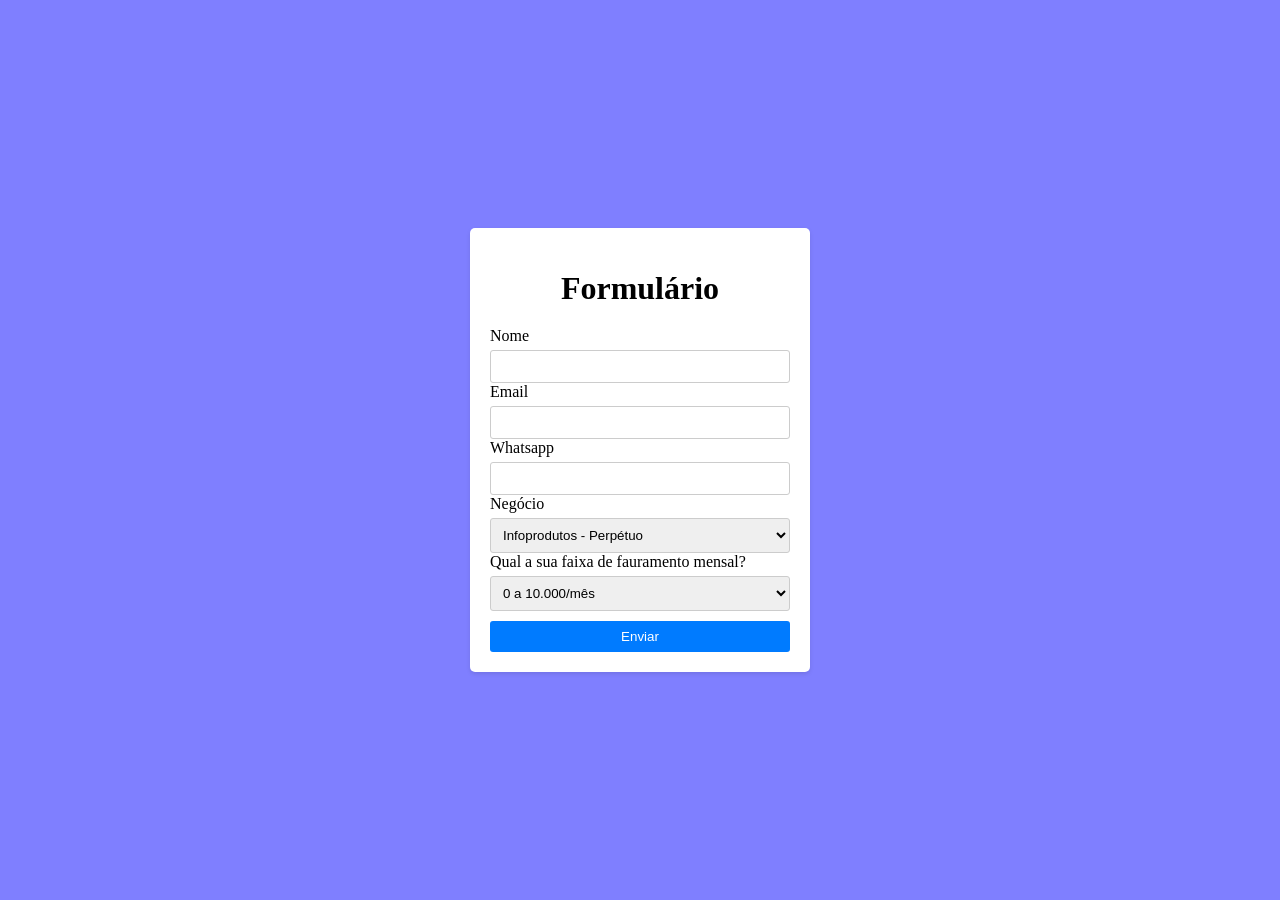
<file: index.html>
<!DOCTYPE html>
<html lang="en">
  <head>
    <meta charset="UTF-8" />
    <meta name="viewport" content="width=device-width, initial-scale=1.0" />
    <title>Desafio Nemu</title>

    <link rel="stylesheet" href="style.css" />
  </head>
  <body>
    <form id="myForm" method="GET">
      <h1>Formulário</h1>
      <div>
        <label for="name">Nome</label>
        <input type="text" id="name" name="name" />
      </div>

      <div>
        <label for="email">Email</label>
        <input type="email" id="email" name="email" />
      </div>

      <div>
        <label for="whatsapp">Whatsapp</label>
        <input type="text" id="whatsapp" name="whatsapp" />
      </div>

      <div>
        <label for="produto">Negócio</label>
        <select id="produto" name="produto">
          <option value="infoprodutos_perpetuo">Infoprodutos - Perpétuo</option>
          <option value="lancamento_infoprodutos">
            Lançamento de Infoprodutos
          </option>
          <option value="ecommerce">Ecommerce</option>
          <option value="outros">Outros</option>
        </select>
      </div>

      <div>
        <label for="faturamento">Qual a sua faixa de fauramento mensal?</label>
        <select id="faturamento" name="faturamento">
          <option value="0_10000">0 a 10.000/mês</option>
          <option value="10000_20000">10 a 20.000/mês</option>
          <option value="20000_50000">20 a 50.000/mês</option>
          <option value="50000_100000">50 a 100.000/mês</option>
          <option value="100000_500000">100 a 500.000/mês</option>
          <option value="500000">Acima de 500.000/mês</option>
        </select>
      </div>

      <button type="submit">Enviar</button>
    </form>

    <script src="script.js"></script>
  </body>
</html>
</file>
<file: style.css>
body {
  margin: 0;
  padding: 0;
  display: flex;
  justify-content: center;
  align-items: center;
  min-height: 100vh;
  background-color: rgba(0, 0, 255, 0.5);
}

form {
  width: 300px;
  padding: 20px;
  background-color: #fff;
  border-radius: 5px;
  box-shadow: 0 2px 4px rgba(0, 0, 0, 0.1);
}

h1 {
  text-align: center;
  margin-bottom: 20px;
}

label {
  display: block;
  margin-bottom: 5px;
}

iframe {
  width: 100%;
  margin-top: 10px;
  border: 1px solid #ccc;
  border-radius: 3px;
}

input {
  width: calc(100% - 18px);
  padding: 8px;
  border: 1px solid #ccc;
  border-radius: 3px;
}

select,
button {
  width: 100%;
  padding: 8px;
  border: 1px solid #ccc;
  border-radius: 3px;
}

button {
  margin-top: 10px;
  background-color: #007bff; 
  color: #fff;
  border: none;
  border-radius: 3px;
  cursor: pointer;
}

button:hover {
  background-color: #0056b3;
}
</file>
